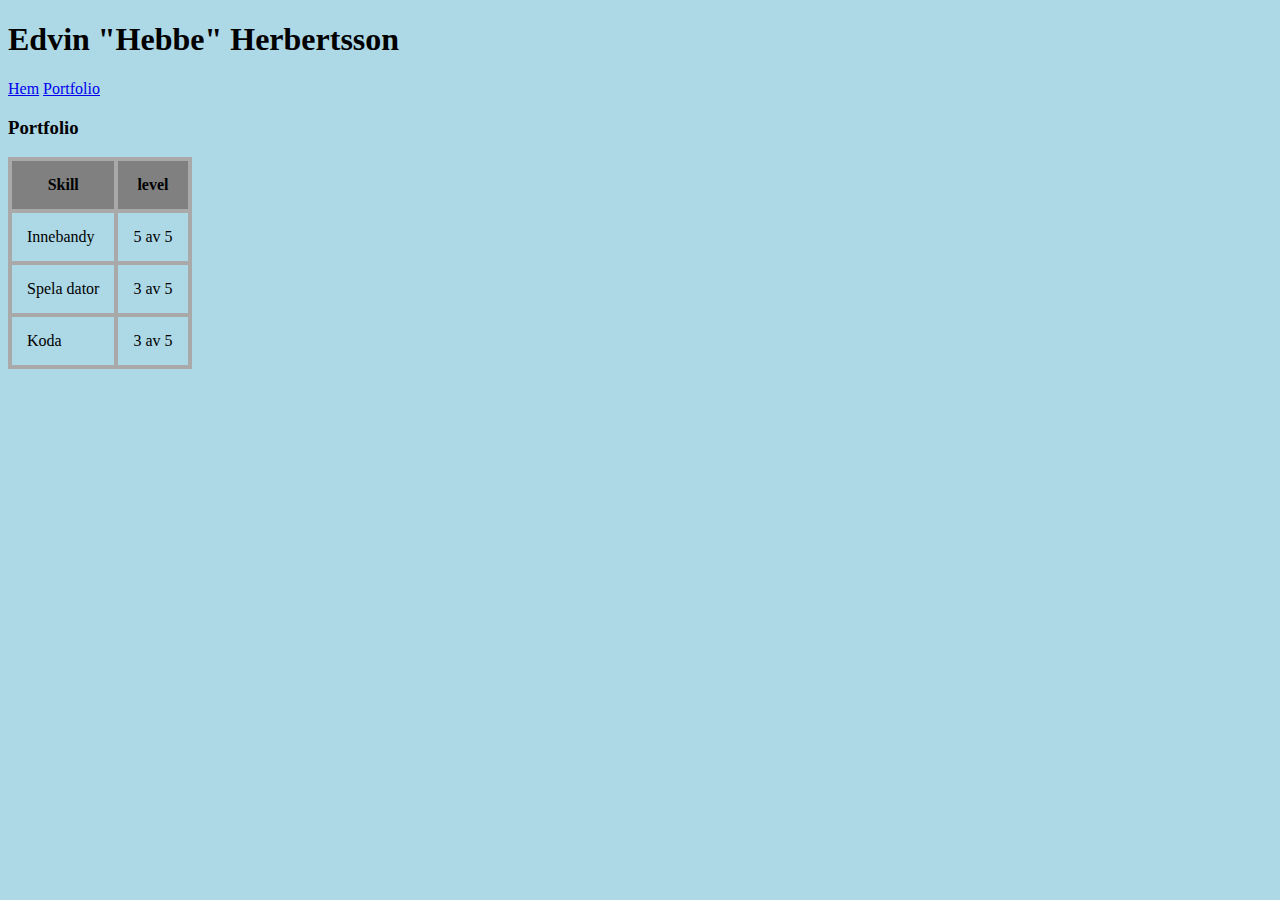
<file: portfolio.html>
<!doctype html>
<html lang="en">
<head>
	<!-- Required meta tags -->
	<meta charset="utf-8">
	<meta name="viewport" content="width=device-width, initial-scale=1">

	<!-- Bootstrap CSS -->
	<link href="https://cdn.jsdelivr.net/npm/bootstrap@5.0.0-beta1/dist/css/bootstrap.min.css" rel="stylesheet" integrity="sha384-giJF6kkoqNQ00vy+HMDP7azOuL0xtbfIcaT9wjKHr8RbDVddVHyTfAAsrekwKmP1" crossorigin="anonymous">

	<link rel="stylesheet" type="text/css" href="style.css"> <!-- Länk till css -->

	<title>Edvin "Hebbe" Herbertsson</title>
</head>
<body>
	<div class="container">
		<h1>Edvin "Hebbe" Herbertsson</h1>
		<div><a href="index.html">Hem</a> <a href="Portfolio.html">Portfolio</a>
		<br>
		<h3>Portfolio</h3>
		<table>
			<tr>
				<th>Skill</th>
				<th>level</th>
			</tr>
			<tr>
				<td>Innebandy</td>
				<td> 5 av 5</td>
			</tr>
			<tr>
				<td>Spela dator</td>
				<td> 3 av 5</td>
			</tr>
				<tr>
				<td>Koda</td>
				<td> 3 av 5</td>
			</tr>
		</table>
	</div>
	<!-- Optional JavaScript; choose one of the two! -->

	<!-- Option 1: Bootstrap Bundle with Popper -->
	<script src="https://cdn.jsdelivr.net/npm/bootstrap@5.0.0-beta1/dist/js/bootstrap.bundle.min.js" integrity="sha384-ygbV9kiqUc6oa4msXn9868pTtWMgiQaeYH7/t7LECLbyPA2x65Kgf80OJFdroafW" crossorigin="anonymous"></script>

	<!-- Option 2: Separate Popper and Bootstrap JS -->
    <!--
    <script src="https://cdn.jsdelivr.net/npm/@popperjs/core@2.5.4/dist/umd/popper.min.js" integrity="sha384-q2kxQ16AaE6UbzuKqyBE9/u/KzioAlnx2maXQHiDX9d4/zp8Ok3f+M7DPm+Ib6IU" crossorigin="anonymous"></script>
    <script src="https://cdn.jsdelivr.net/npm/bootstrap@5.0.0-beta1/dist/js/bootstrap.min.js" integrity="sha384-pQQkAEnwaBkjpqZ8RU1fF1AKtTcHJwFl3pblpTlHXybJjHpMYo79HY3hIi4NKxyj" crossorigin="anonymous"></script>
-->
</body>
</html>
</file>
<file: style.css>
body{
	background-color: lightblue;
}

table, th, td{
	border-collapse: collapse;
	border: 4px solid darkgrey;
	padding: 15px;
}
th{
	background-color: grey;
}
</file>
